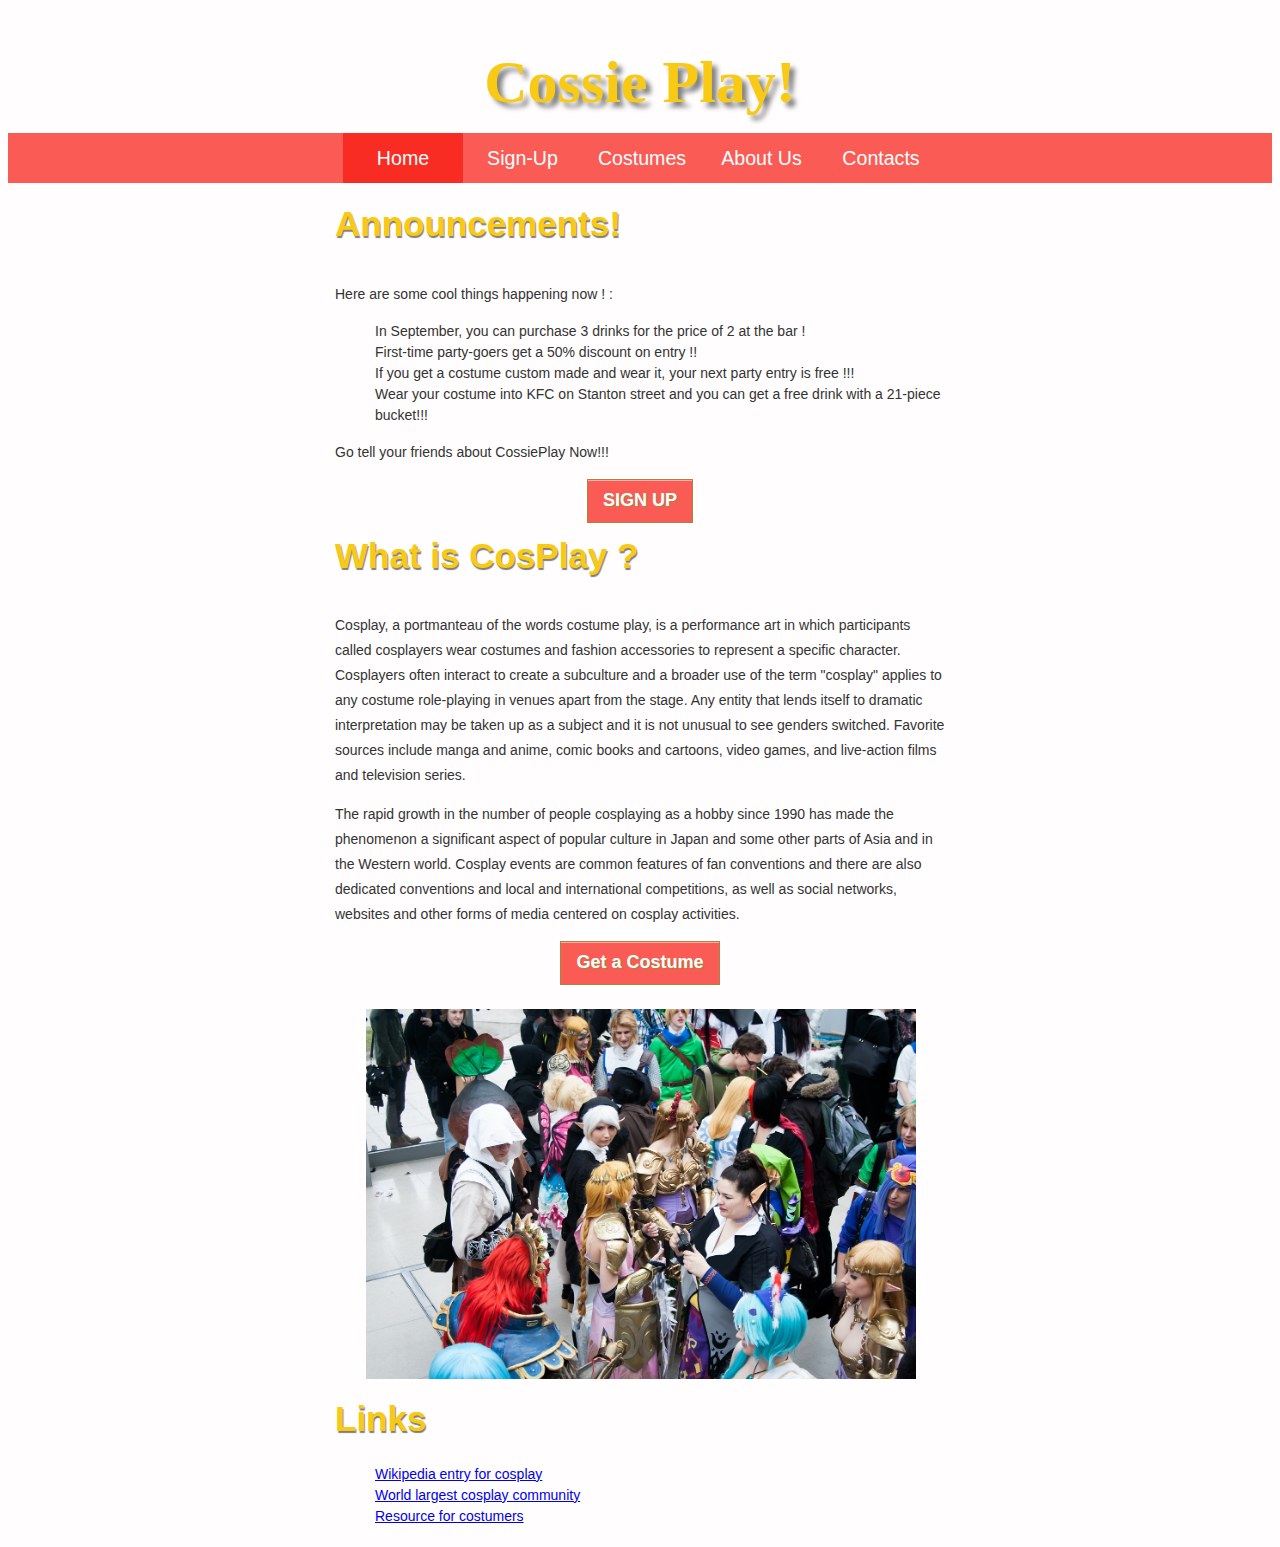
<file: index.html>
<!doctype html>
<html>
<head>
<meta charset="utf-8"><br>
<link rel="stylesheet" type="text/css" href="styles.css">
<title>Welcome to CossiePlay </title>
</head>
<div id="headerH1">
    <h1>Cossie Play!</h1>
</div>
	<header>
    <div id="nav">
      <ul>
            <li id="home"><a class="active" href="index.html">Home</a></li>
            <li id="signup"><a href="signup.html">Sign-Up</a></li>
            <li id="costumes"><a href="costume.html">Costumes</a></li>
            <li id="about"><a href="about.html">About Us</a></li>
            <li id="contact"><a href="contact.html">Contacts</a></li>
        </ul>
    </div>
</header>
	<body>
		<div id="content">
	<div id="contentwrapper">
		<div id="announcement">
				<h2>Announcements!</h2><br>
				<p> Here are some cool things happening now ! :</p>
				<ul>
					<li>In September, you can purchase 3 drinks for the price of 2 at the bar !</li>
					<li>First-time party-goers get a 50% discount on entry !!</li>
					<li>If you get a costume custom made and wear it, your next party entry is free !!!</li>
					<li>Wear your costume into KFC on Stanton street and you can get a free drink with a 21-piece bucket!!!</li>
				</ul>
				<p>Go tell your friends about CossiePlay Now!!!</p>
				<div id="signupDiv">
					<a href="signup.html"><button type="button" id="button">SIGN UP</button> </a>
				</div>
		</div>

		<div id="information">
			<h2>What is CosPlay ?</h2><br>
			<p>Cosplay, a portmanteau of the words costume play, is a performance
				art in which participants called cosplayers wear costumes and fashion
				accessories to represent a specific character. Cosplayers often interact to
				create a subculture and a broader use of the term "cosplay" applies to any costume
				role-playing in venues apart from the stage. Any entity that lends itself to dramatic
				interpretation may be taken up as a subject and it is not unusual to see genders switched.
				Favorite sources include manga and anime, comic books and cartoons, video games, and
				live-action films and television series.</p>
			<p>The rapid growth in the number of people cosplaying as a hobby since 1990 has made the phenomenon
				a significant aspect of popular culture in Japan and some other parts of Asia and in the Western world.
				Cosplay events are common features of fan conventions and there are also dedicated conventions
				and local and international competitions, as well as social networks,
				websites and other forms of media centered on cosplay activities.</p>
				
			<div id="signupDiv">
				<a href="costume.html"><button type="button" id="button">Get a Costume</button> </a>
			</div>
			
		</div>

		<div id="indexImage">
			<img style="width:550px;height: 370px;" src="images/book-fair-678264_1280.jpg" >
		</div>

		<h2>Links </h2>

		<div id="extra">
			<ul><br>
				<li><a href="https://en.wikipedia.org/wiki/Cosplay">Wikipedia entry for cosplay</a></li>
				<li><a href="http://www.cosplay.com">World largest cosplay community</a></li>
				<li><a href="http://www.cosplaytutorial.com/index.php">Resource for costumers</a></li>
			</ul>

		</div>
	</div>
</div>
</body>
</html>
</file>
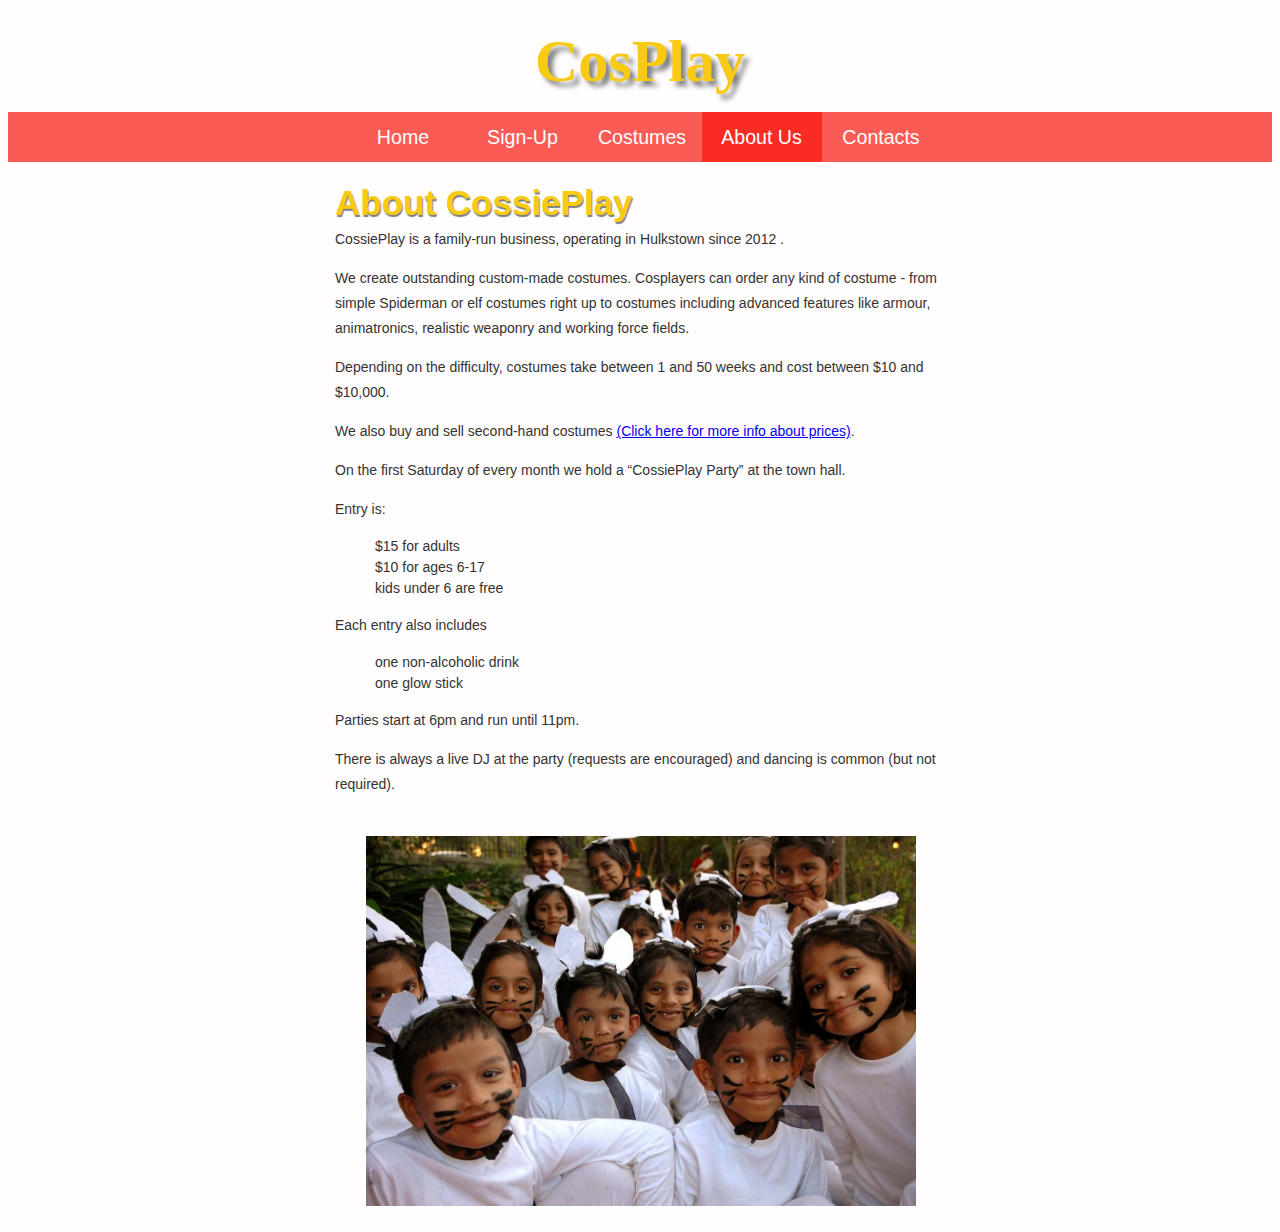
<file: about.html>
<!DOCTYPE html>
<html>
<head lang="en">
    <meta charset="UTF-8">
    <title></title>
    <link rel="stylesheet" type="text/css" href="styles.css">
</head>

<div id="headerH1">
    <h1>CosPlay</h1>
</div>
<header>
    <div id="nav">
        <ul>
            <li id="home"><a href="index.html">Home</a></li>
            <li id="signup"><a href="signup.html">Sign-Up</a></li>
            <li id="costumes"><a href="costume.html">Costumes</a></li>
            <li id="about"><a class="active" href="about.html">About Us</a></li>
            <li id="contact"><a href="contact.html">Contacts</a></li>
        </ul>
    </div>
</header>

<body>

<div id="content">
	<div id="contentwrapper">
		<h2 id="h2">About CossiePlay</h2>

		<div id="aboutInfo">
			<p>
				CossiePlay is a family-run business, operating in
				Hulkstown since 2012 .</p>
            <p>We create outstanding custom-made
				costumes. Cosplayers can order any kind of costume - from
				simple Spiderman or elf costumes right up to costumes including
				advanced features like armour, animatronics, realistic weaponry
				and working force fields. </p>
            <p>Depending on the difficulty, costumes
				take between 1 and 50 weeks and cost between $10 and $10,000. </p>
            <p>
				We also buy and sell second-hand costumes <a href="costume.html"> (Click here for more info about prices)</a>.</p>
			<p>	On the first Saturday of every month we hold a “CossiePlay Party”
				at the town hall.</p>
            <p>Entry is: </p>
            <ul>
                <li>$15 for adults</li>
                <li>$10 for ages 6-17</li>
                <li>kids under 6 are free</li>
            </ul>

			<p>Each entry also includes </p>
            <ul>
                <li>one non-alcoholic drink</li>
                <li>one glow stick</li>
            </ul>
             <p>Parties start at 6pm and run until 11pm.</p>

			<p>	There is always a live DJ at the party (requests are encouraged) and
				dancing is common (but not required).
			</p>
		<div id="indexImage">
			<img style="width:550px;height: 370px;" src="images/we-re-rabbits-1439192-1279x850.jpg" >
		</div>
		</div>
	</div>
</div>


</body>
</html>
</file>
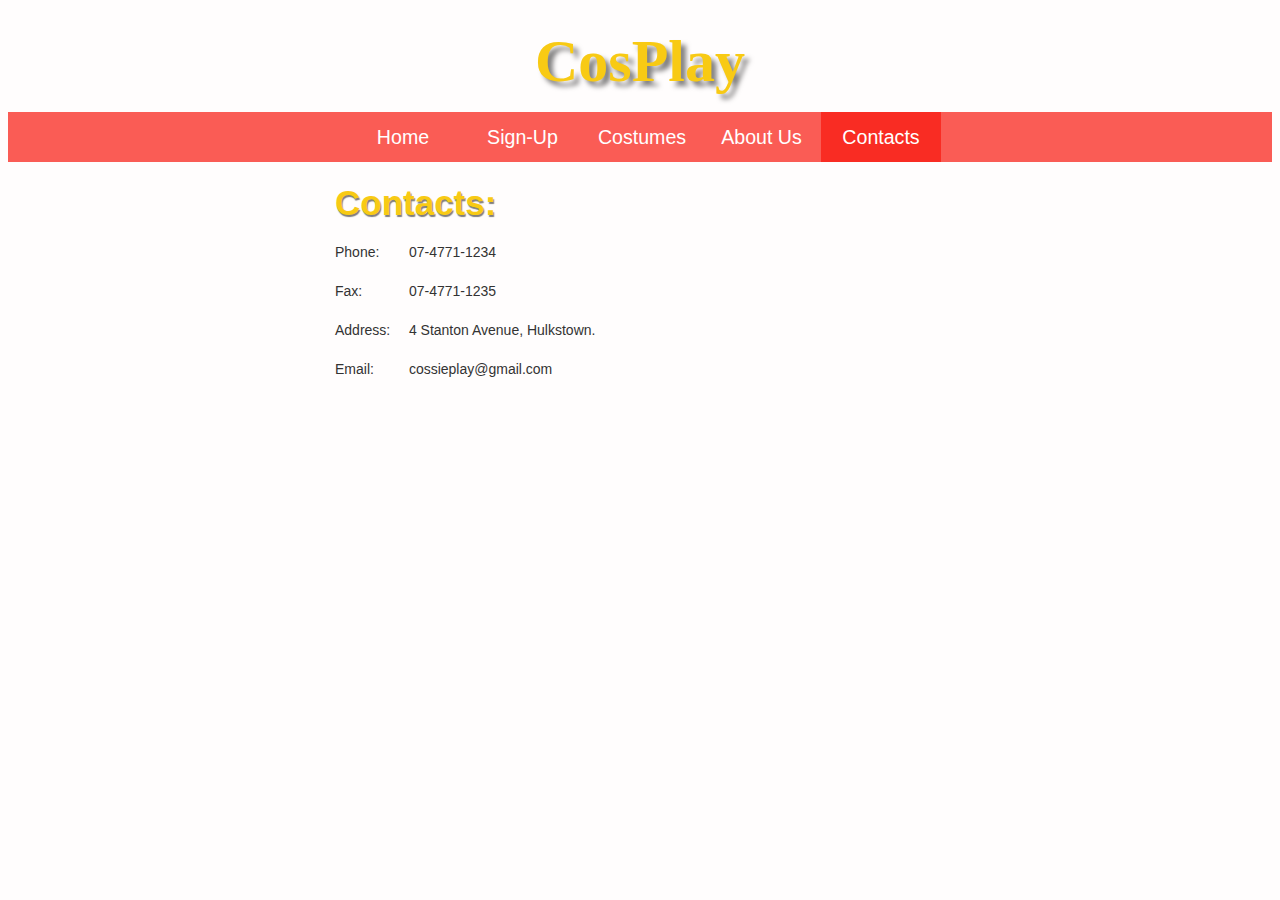
<file: contact.html>
<!DOCTYPE html>
<html>
<head lang="en">
    <meta charset="UTF-8">
    <title> Contact Us </title>
    <link rel="stylesheet" type="text/css" href="styles.css">
</head>

<div id="headerH1">
    <h1>CosPlay</h1>
</div>
<header>
    <div id="nav">
        <ul>
            <li id="home"><a  href="index.html">Home</a></li>
            <li id="signup"><a href="signup.html">Sign-Up</a></li>
            <li id="costumes"><a href="costume.html">Costumes</a></li>
            <li id="about"><a href="about.html">About Us</a></li>
            <li id="contact"><a class="active" href="contact.html">Contacts</a></li>
        </ul>
    </div>
</header>

<body>

<div id="content">
	<div id="contentwrapper">
	  <h2 id="h2">Contacts:</h2>
	  <div id="contactInfo">
		<p>Phone: </p>
			<p>Fax: </p>
			<p>Address: </p>
			<p>Email: </p>
	  </div>
		<div id="contactValues">
			<p>07-4771-1234</p>
			<p>07-4771-1235</p>
			<p>4 Stanton Avenue, Hulkstown.</p>
			<p>cossieplay@gmail.com</p>
		</div>
  </div>
</div>
</body>
</html>
</file>
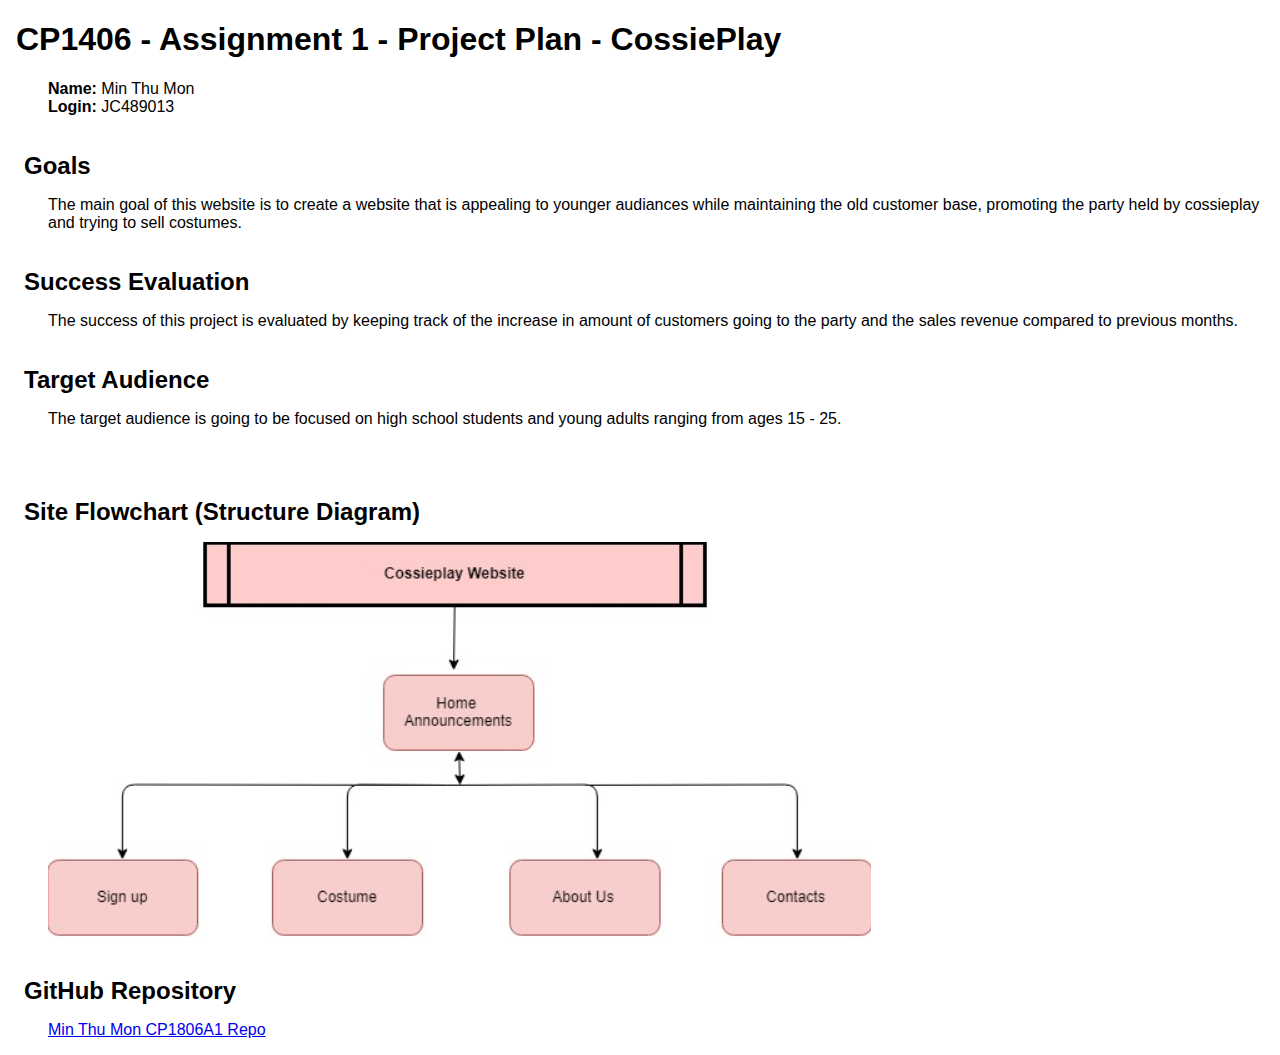
<file: plan.html>
<!doctype html>
<html>
<head>
<title>A1 Project Plan for ?Student Name?</title>
  <meta http-equiv="Content-Type" content="text/html; charset=iso-8859-1">
  <style type="text/css">
    body { font-family: Arial; margin-left: 3em; }
    h1, h2 { margin-left: -1em; }
    h2 { margin-top: 1.5em; margin-bottom: 0.5em; }
  </style>
</head>

<body>
<h1>CP1406 - Assignment 1 - Project Plan - CossiePlay</h1>
<p><strong>Name:</strong> Min Thu Mon<br>
<strong>Login:</strong> JC489013</p>
<h2>Goals</h2>
<p>The main goal of this website is to create a website that is appealing to younger audiances while maintaining the old customer base, promoting the party held by cossieplay and trying to sell costumes.</p>
<h2>Success Evaluation</h2>
<p>The success of this project is evaluated by keeping track of the increase in amount of customers going to the party and the sales revenue compared to previous months.</p>
<h2>Target Audience</h2>
<p>The target audience is going to be focused on high school students and young adults ranging from ages 15 - 25. </p><br>

<h2>Site Flowchart (Structure Diagram)</h2>
<p><img src="images/flow.PNG" alt="Site Flowchart">  </p>
<h2>GitHub Repository</h2>
<p><a href="https://github.com/markmtm/CP1806A1">Min Thu Mon CP1806A1 Repo</a></p>
</body>
</html>
</file>
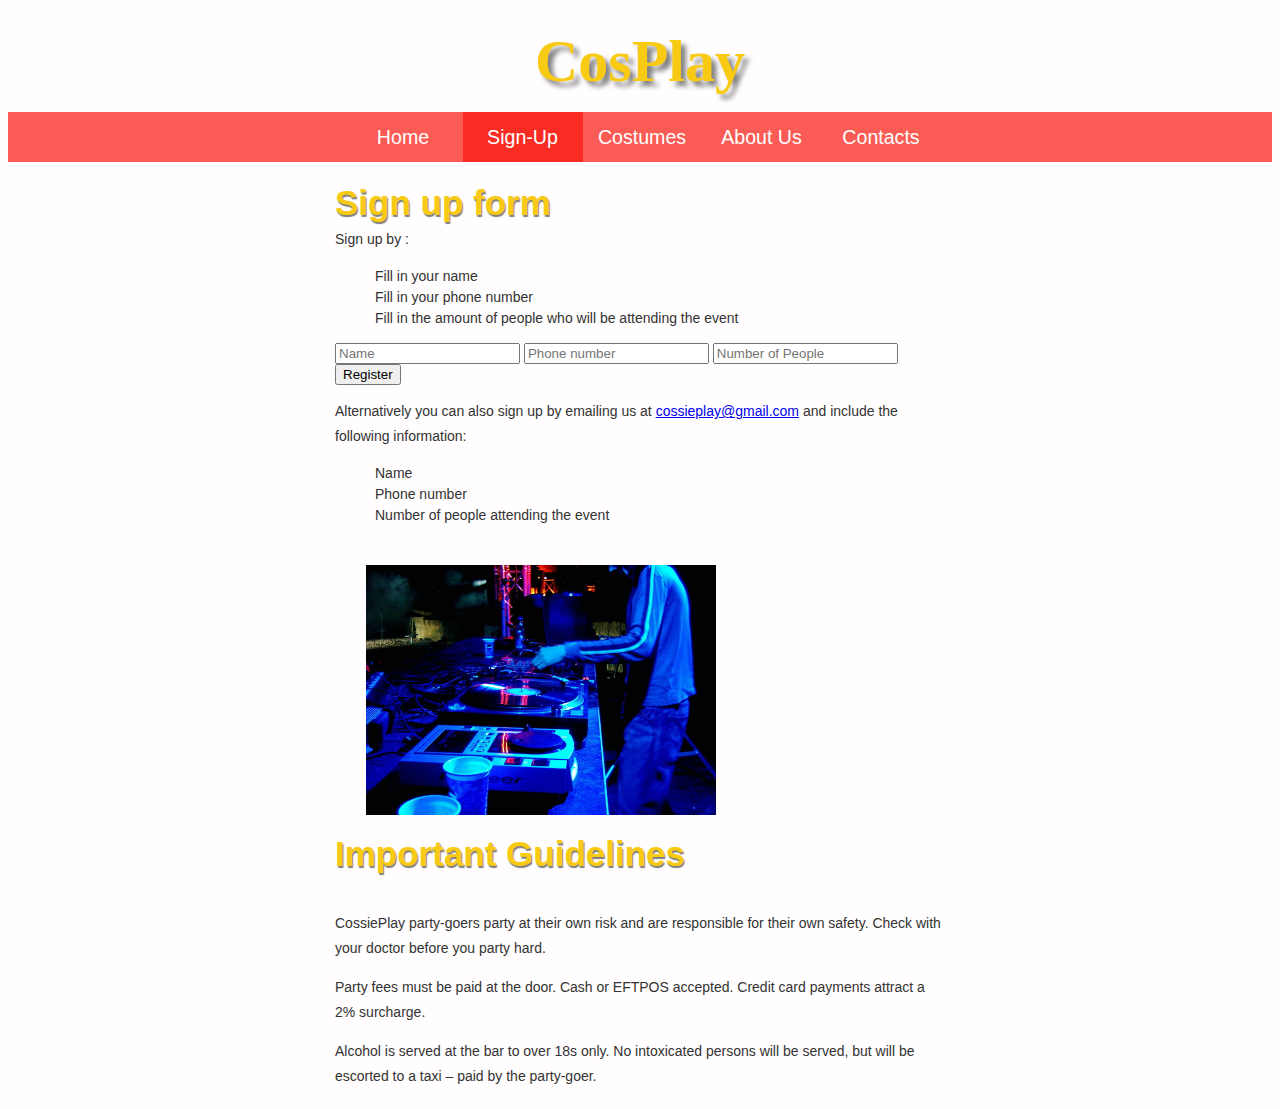
<file: signup.html>
<!DOCTYPE html>
<html>
<head lang="en">
    <meta charset="UTF-8">
    <title></title>
    <link rel="stylesheet" type="text/css" href="styles.css">
</head>

<div id="headerH1">
    <h1>CosPlay</h1>
</div>
<header>
    <div id="nav">
        <ul>
            <li id="home"><a href="index.html">Home</a></li>
            <li id="signup"><a class="active" href="#">Sign-Up</a></li>
            <li id="costumes"><a href="costume.html">Costumes</a></li>
            <li id="about"><a href="about.html">About Us</a></li>
            <li id="contact"><a href="contact.html">Contacts</a></li>
        </ul>
    </div>
</header>

<body>

<div id="content">
	<div id="contentwrapper">
			
		<div id="signUP">
			<h2>Sign up form</h2>
			<p>Sign up by : </p>
            <ul>
                <li>Fill in your name</li>
                <li>Fill in your phone number</li>
                <li>Fill in the amount of people who will be attending the event</li>
            </ul>

			<div id="register">
				<form method="post">
					<span id="fontawesome-user"></span><input type="text" required placeholder="Name" autocomplete="off">
					<span id="fontawesome-envelope-alt"></span><input type="text" id="email" required placeholder="Phone number" autocomplete="off">
					<span id="fontawesome-lock"></span><input type="finalText" id="attendance" required placeholder="Number of People" autocomplete="off">
					<input type="submit" value="Register" title="Register">
				</form>
			</div>
            <p>Alternatively you can also sign up by emailing us at <a href="mailto:cossieplay@gmail.com">cossieplay@gmail.com</a> and
                include the following information: </p>

            <ul>
                <li>Name</li>
                <li>Phone number</li>
                <li>Number of people attending the event</li>
            </ul>
        </div>

		<div id="signupImage">
			<img style=";width:350px;height: 250px;" src="images/party-1506740-640x480.jpg" >
		</div>
		
		<div id="guidelines">
			<h2>Important Guidelines</h2><br>
			<p>CossiePlay party-goers party at their own risk and are responsible for
				their own safety. Check with your doctor before you party hard. </p>
			<p>Party fees must be paid at the door. Cash or EFTPOS accepted.
				Credit card payments attract a 2% surcharge.</p>
            <p>Alcohol is served at the bar
				to over 18s only. No intoxicated persons will be served, but will be escorted
				to a taxi – paid by the party-goer. </p>
		</div>
	</div>
</div>

	</body>
</html>
</file>
<file: styles.css>
body {
    background: #FFFDFD;
    font-size: 14px;
    line-height: 1.5em;
}

#nav ul {
	position: center;
    list-style: none;
    background-color: #FA5C55;
    text-align: center;
    padding: 0;
    margin: 0;
}
#nav li {
    font-family: 'Bahnschrift', sans-serif;
	color: #cc0000;
    font-size: 18px;
    line-height: 40px;
    height: 40px;
    border-bottom: 1px solid #888;
}

#nav a {
    text-decoration: none;
    color: #FFF;
    display: block;
    transition: .3s 
}

#nav a:hover {
    background-color: #f92c23;
}

#nav a.active {
    background-color: #f92c23;
    color: #FFFFF;
    cursor: default;
}

@media screen {
    #nav li {
        width: 120px;
        border-bottom: none;
        height: 50px;
        line-height: 50px;
        font-size: 1.4em;
    }
    #nav li {
        display: inline-block;
        margin-right: -4px;
    }
}

#header {
	position:relative;
}

#headerH1 {
    font-family: "Showcard Gothic";
    color: #F8CA14;
    font-size: 30px;
    margin: 0% auto;
    text-shadow: 5px 5px 5px  rgba(0,0,0,0.5);
    padding-top: 3px;
    text-align: center;
}

#content {
	font-family: "Bahnschrift", sans-serif;
    width: 650px;
    height: 100%;
    margin:0 auto;
    background-color:transparent;
}

#contentwrapper {
	margin: 20px;
}

#content p {
	line-height: 25px;
    color:#333333;
}

#content li {
	color:#333333;
}

#content ul {
	list-style: none;
}

#content h1 {
	font-family: "Showcard Gothic", sans-serif;
    color: #F8CA14;
    font-size: 20px;
    margin: 2% auto;
    text-shadow: 1px 2px 1px  rgba(0,0,0,.5);
    padding-top: 40px;

}

#content h2 {
	font-family: "Showcard Gothic", sans-serif;
	color: #F8CA14;
    font-size: 35px;
    margin: 2% auto;
    text-shadow: 1px 2px 1px  rgba(0,0,0,.5);
    padding-top: 10px;
}

#button {
    padding: 10px 15px 11px;
    font-size: 18px;
    background-color: #FA5C55;
    font-weight: bold;
    text-shadow: 1px 1px #A9853B;
    color: #ffffff;
    border: 1px solid #A9853B;
    box-shadow: 0 1px 0 rgba(255, 255, 255, 0.5) inset;

}

#contactInfo {
    display: inline-block;
    width: 70px;
}

#contactValues {
    display: inline-block;
    width: 200px;
}

#costumes {
    display: inline-block;
    width: 230px;
}

#size {
    display: inline-block;
    width: 120px;
}

#price {
    display: inline-block;
    width: 120px;
}

#image {
    margin-left: 3%;
    margin-right: 3%;
    width: 350px;
    display: inline-block;
}

#image2 {
    margin-left: 3%;
    margin-right: 3%;
    width: 180px;
    display: inline-block;
}

#signupImage {
    margin-top: 4%;
    margin-left: 5%;
    margin-right: 5%;
    width: 350px;
    display: inline-block;
}

#indexImage {
    margin-top: 4%;
    margin-left: 5%;
    margin-right: 5%;
    width: 350px;
    display: inline-block;
}

#signupDiv {
    margin:0 auto;
    text-align: center;
}
</file>
